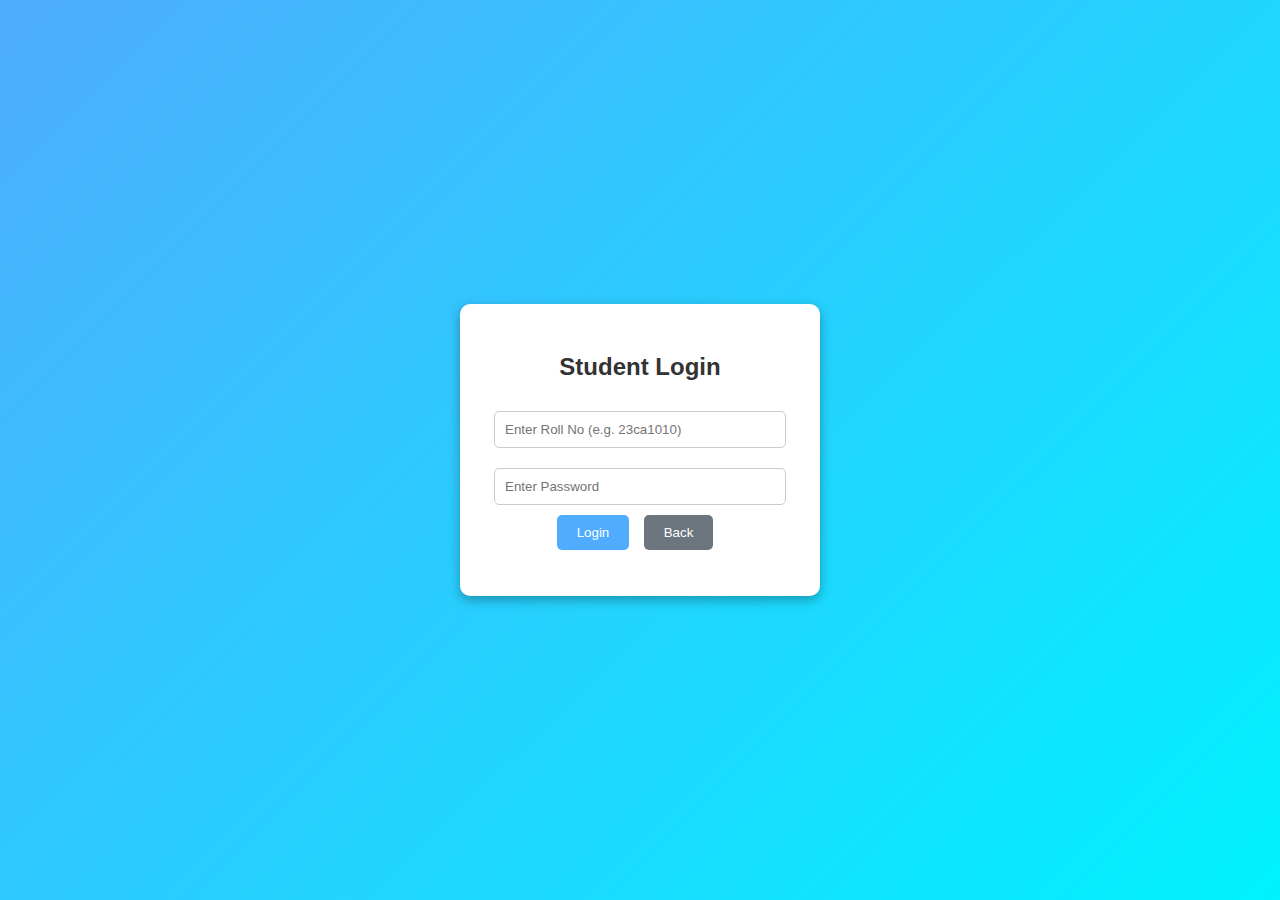
<file: website/templates/student_login.html>
<!DOCTYPE html>
<html>
<head>
    <title>Student Login</title>
    <style>
        body { 
            font-family: Arial; 
            background: linear-gradient(135deg, #4facfe, #00f2fe); 
            display: flex; 
            justify-content: center; 
            align-items: center; 
            height: 100vh; 
            margin: 0; 
        }
        .login-box { 
            background: white; 
            padding: 30px; 
            border-radius: 10px; 
            text-align: center; 
            width: 300px; 
            box-shadow: 0 4px 12px rgba(0,0,0,0.3); 
        }
        h2 { margin-bottom: 20px; color: #333; }
        input { 
            width: 90%; 
            padding: 10px; 
            margin: 10px 0; 
            border-radius: 5px; 
            border: 1px solid #ccc; 
        }
        button { 
            background: #4facfe; 
            color: white; 
            padding: 10px 20px; 
            border: none; 
            border-radius: 5px; 
            cursor: pointer; 
            margin-right: 10px;
        }
        button:hover { background: #00f2fe; }
        .back-btn { 
            background: #6c757d; 
            color: white; 
            padding: 10px 20px; 
            border: none; 
            border-radius: 5px; 
            cursor: pointer; 
        }
        .back-btn:hover { background: #5a6268; }
        .error { color: red; margin-top: 10px; }
    </style>
</head>
<body>
    <div class="login-box">
        <h2>Student Login</h2>
        <input type="text" id="rollNo" placeholder="Enter Roll No (e.g. 23ca1010)" required>
        <input type="password" id="password" placeholder="Enter Password" required>
        <button onclick="login()">Login</button>
        <button class="back-btn" onclick="goBack()">Back</button>
        <p class="error" id="errorMsg"></p>
    </div>

    <script>
        function goBack() {
            window.location.href = '/';
        }
        
        async function login() {
            const rollNo = document.getElementById('rollNo').value.trim();
            const password = document.getElementById('password').value;
            
            if (!rollNo || !password) {
                document.getElementById('errorMsg').innerText = 'Please fill all fields!';
                return;
            }
            
            try {
                const response = await fetch('/api/student_login', {
                    method: 'POST',
                    headers: {
                        'Content-Type': 'application/json',
                    },
                    body: JSON.stringify({
                        roll_no: rollNo,
                        password: password
                    })
                });
                
                const result = await response.json();
                
                if (result.success) {
                    window.location.href = '/student_dashboard';
                } else {
                    document.getElementById('errorMsg').innerText = result.message || 'Login failed!';
                }
            } catch (error) {
                document.getElementById('errorMsg').innerText = 'Database connection failed!';
            }
        }
    </script>
</body>
</html>
</file>
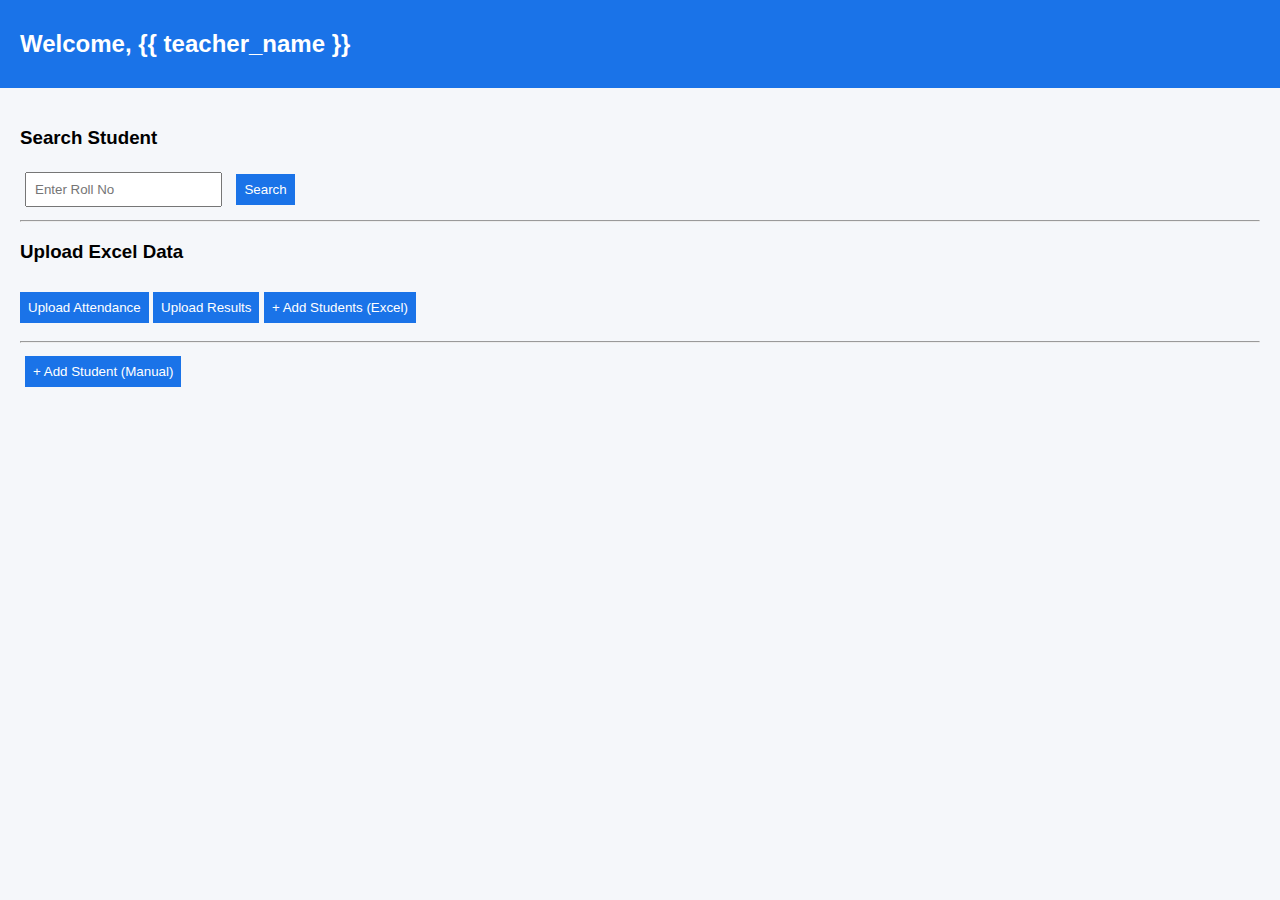
<file: website/templates/teacher_dashboard.html>
<!DOCTYPE html>
<html>
<head>
    <title>Teacher Dashboard</title>
    <style>
        body { font-family: Arial; background: #f5f7fa; margin:0; padding:0; }
        header { background: #1a73e8; color: white; padding: 10px 20px; }
        .container { padding: 20px; }
        input, button { padding: 8px; margin: 5px; }
        button { cursor: pointer; background: #1a73e8; color:white; border:none; }
        #student_data pre { background:#e9ecef; padding:10px; border-radius:5px; }
        .upload-btn { margin: 10px 0; }
        #addStudentForm { display:none; background:white; padding:20px; border-radius:8px; box-shadow:0px 0px 10px #aaa; }
    </style>
</head>
<body>
<header>
    <h2>Welcome, {{ teacher_name }}</h2>
</header>

<div class="container">
    <h3>Search Student</h3>
    <input type="text" id="roll_no_search" placeholder="Enter Roll No">
    <button onclick="searchStudent()">Search</button>
    <div id="student_data"></div>

    <hr>
    <h3>Upload Excel Data</h3>
    <button onclick="document.getElementById('upload_attendance').click()" class="upload-btn">Upload Attendance</button>
    <input type="file" id="upload_attendance" style="display:none" onchange="uploadFile('attendance', this.files[0])">

    <button onclick="document.getElementById('upload_results').click()" class="upload-btn">Upload Results</button>
    <input type="file" id="upload_results" style="display:none" onchange="uploadFile('results', this.files[0])">

    <button onclick="document.getElementById('upload_students').click()" class="upload-btn">+ Add Students (Excel)</button>
    <input type="file" id="upload_students" style="display:none" onchange="uploadFile('students', this.files[0])">

    <hr>
    <button onclick="toggleAddStudent()">+ Add Student (Manual)</button>
    <div id="addStudentForm">
        <h4>New Student</h4>
        <input type="text" id="new_roll" placeholder="Roll No"><br>
        <input type="text" id="new_name" placeholder="Student Name"><br>
        <input type="text" id="new_father" placeholder="Father Name"><br>
        <input type="text" id="new_email" placeholder="Email"><br>
        <button onclick="addStudent()">Add Student</button>
    </div>
</div>

<script>
function searchStudent() {
    let roll_no = document.getElementById('roll_no_search').value;
    fetch(`/api/get_student_data/${roll_no}`)
    .then(res => res.json())
    .then(data => {
        if(data.error){ alert(data.error); return; }
        let student = data.student;
        let attendance = data.attendance;
        let results = data.results;

        let html = `<h4>${student[1]} (Roll: ${student[0]})</h4>
                    <p>Father: ${student[2]}</p>
                    <p>Course: ${student[3]}, Semester: ${student[4]}</p>
                    <p>Email: ${student[5]}</p>
                    <h4>Attendance</h4><pre>${JSON.stringify(attendance,null,2)}</pre>
                    <h4>Results</h4><pre>${JSON.stringify(results,null,2)}</pre>`;

        document.getElementById('student_data').innerHTML = html;
    });
}

function uploadFile(type, file) {
    let fd = new FormData();
    fd.append('file', file);
    fetch(`/upload_${type}`, { method:'POST', body: fd })
        .then(res => res.json())
        .then(data => alert(data.message))
        .catch(err => alert('Upload failed'));
}

function toggleAddStudent() {
    let form = document.getElementById('addStudentForm');
    form.style.display = form.style.display === 'none' ? 'block' : 'none';
}

function addStudent() {
    let data = {
        roll_no: document.getElementById('new_roll').value,
        student_name: document.getElementById('new_name').value,
        father_name: document.getElementById('new_father').value,
        email: document.getElementById('new_email').value
    };
    fetch('/add_student', {
        method:'POST',
        headers:{'Content-Type':'application/json'},
        body: JSON.stringify(data)
    })
    .then(res => res.json())
    .then(data => alert(data.message))
    .catch(err => alert('Add student failed'));
}
</script>
</body>
</html>
</file>
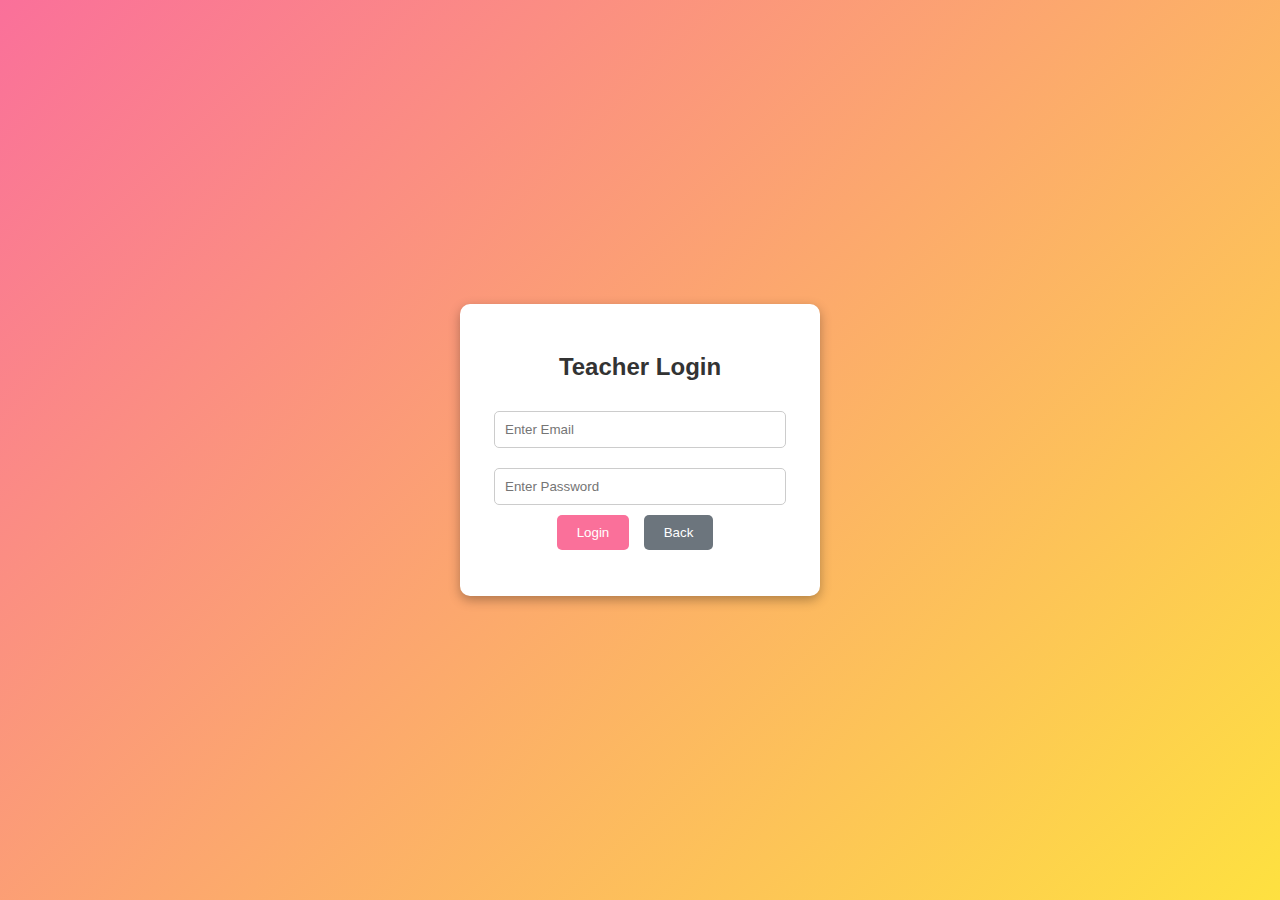
<file: website/templates/teacher_login.html>
<!DOCTYPE html>
<html>
<head>
  <title>Teacher Login</title>
  <style>
    body{
      font-family: Arial;
      background: linear-gradient(135deg, #fa709a, #fee140);
      display:flex; justify-content:center; align-items:center; height:100vh; margin:0;
    }
    .login-box{ background:#fff; padding:30px; border-radius:10px; text-align:center; width:300px; box-shadow:0 4px 12px rgba(0,0,0,0.3);}
    h2{ margin-bottom:20px; color:#333;}
    input{ width:90%; padding:10px; margin:10px 0; border-radius:5px; border:1px solid #ccc;}
    button{ background:#fa709a; color:#fff; padding:10px 20px; border:0; border-radius:5px; cursor:pointer; margin-right:10px;}
    button:hover{ background:#fee140; color:#000;}
    .back-btn{ background:#6c757d;}
    .back-btn:hover{ background:#5a6268; color:#fff;}
    .error{ color:red; margin-top:10px;}
  </style>
</head>
<body>
  <div class="login-box">
    <h2>Teacher Login</h2>
    <input type="email" id="email" placeholder="Enter Email" required>
    <input type="password" id="password" placeholder="Enter Password" required>
    <button onclick="login()">Login</button>
    <button class="back-btn" onclick="goBack()">Back</button>
    <p class="error" id="errorMsg"></p>
  </div>

<script>
function goBack(){ window.location.href = '/'; }

async function login(){
  const email = document.getElementById('email').value.trim();
  const password = document.getElementById('password').value;
  const err = document.getElementById('errorMsg');
  err.textContent = '';
  if(!email || !password){ err.textContent = 'Please fill all fields!'; return; }

  try{
    const res = await fetch('/api/teacher_login', {
      method:'POST',
      headers:{'Content-Type':'application/json'},
      body: JSON.stringify({ email, password })
    });
    const data = await res.json();
    if(data.success){
      window.location.href = '/teacher_dashboard';
    }else{
      err.textContent = data.message || 'Login failed';
    }
  }catch(e){
    err.textContent = 'Network error';
  }
}
</script>
</body>
</html>
</file>
